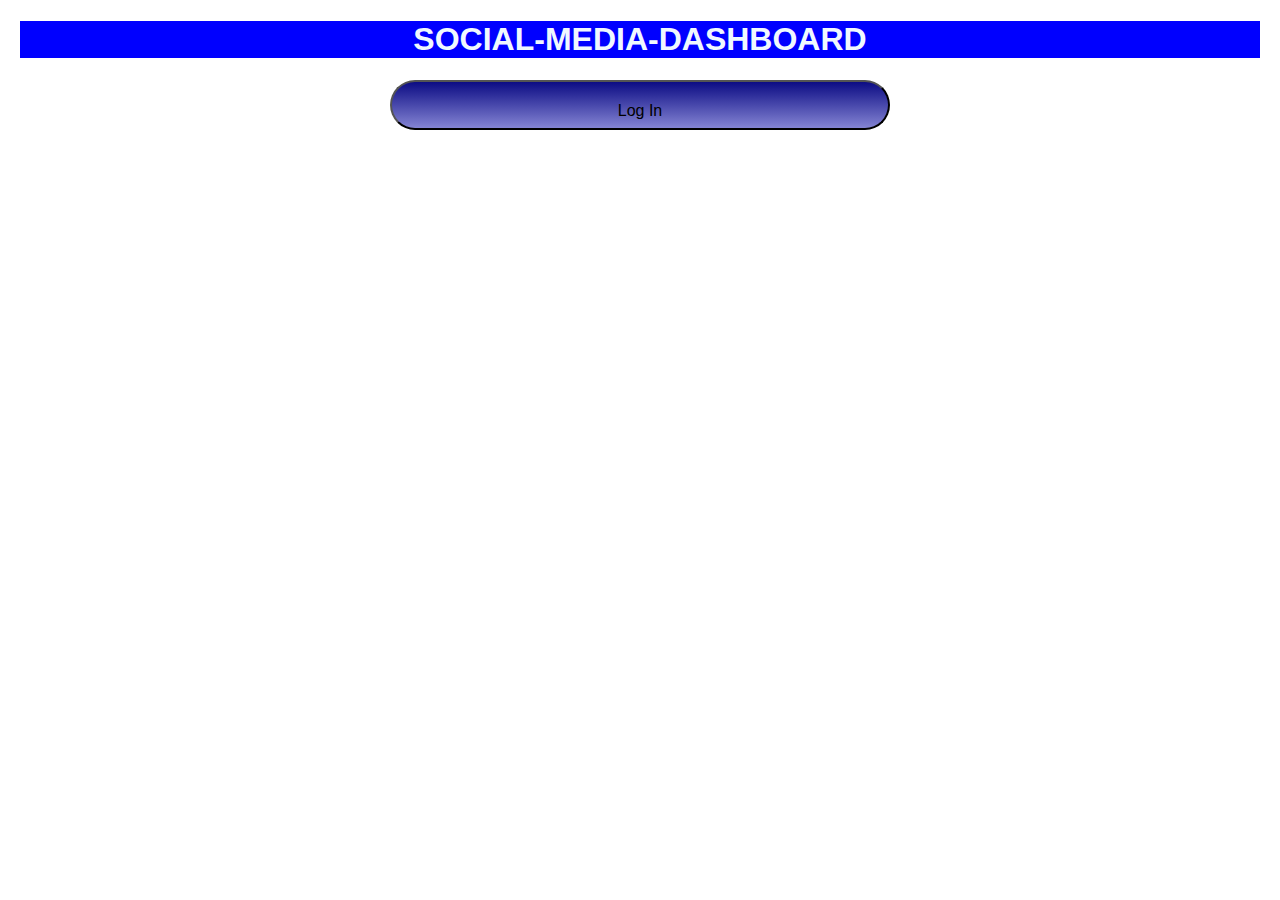
<file: index.html>
<!DOCTYPE html>
<html lang="en">
<head>
    <meta charset="UTF-8">
    <meta name="viewport" content="width=device-width, initial-scale=1.0">
    <title>Social Media Dashboard</title>
    <link rel="stylesheet" href="style.css">
</head>
<body>
    <div class="header">
        <h1>SOCIAL-MEDIA-DASHBOARD</h1>
    </div>
    <div class="body">
    <div id="login-container">
        <button onclick="login()">Log In</button>
    </div>
    <div id="dashboard-container" style="display: none;">
        
        <div id="feeds">
            <div class="linkedin">
              <link href="https://www.linkedin.com/in/om-kumar-315799288/"> <button>click</button></link>
            </div>
           
            <div class="instagram">
              <link href="https://www.instagram.com/kaushal_mehta9526/?next=%2F"><button>click</button></link>
            </div>
           

        </div>
    </div>
   </div>

    <script src="scripts.js"></script>
</body>
</html>
</file>
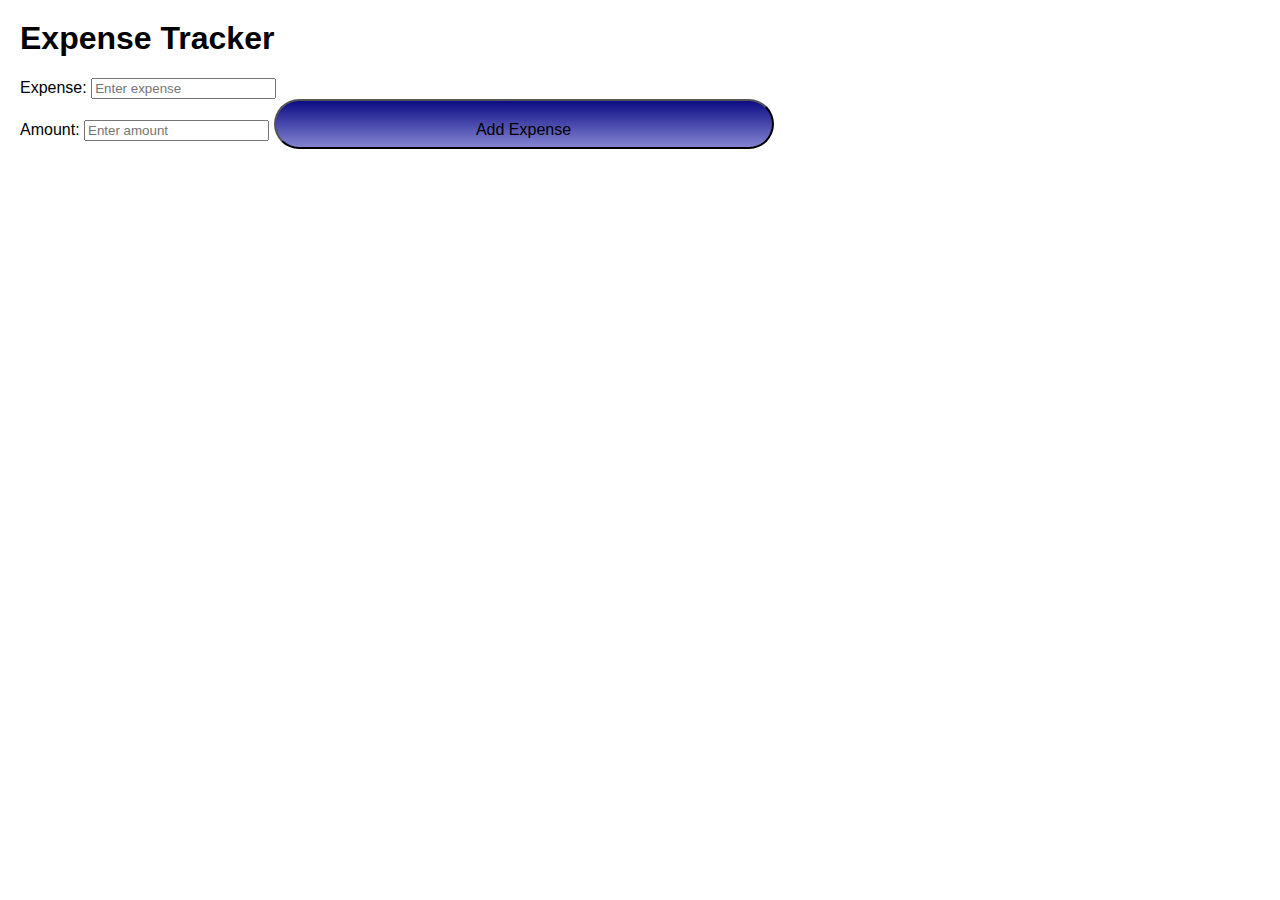
<file: Expense Tracker .html>
<html lang="en">
<head>
    <meta charset="UTF-8">
    <meta name="viewport" content="width=device-width, initial-scale=1.0">
    <title>Expense Tracker</title>
    <link rel="stylesheet" href="style.css">
    <script src="javascript.js"></script>
</head>
<body>
    <h1>Expense Tracker</h1>
 <div class="lable">
    <div class="exp">
        <label for="expense">Expense:</label>
        <input type="text" id="expense" placeholder="Enter expense">
    </div>
    <div class="amount">
        <label for="amount">Amount:</label>
        <input type="number" id="amount" placeholder="Enter amount">
        <button onclick="addExpense()">Add Expense</button>
    </div>
 </div>

    <ul id="expenseList"></ul>

    
</body>
</html>
</file>
<file: style.css>
body {
    font-family: Arial, sans-serif;
    margin: 20px;
}

#login-container, #dashboard-container {
    text-align: center;
    margin-top: 20px;
}

button {
    padding: 10px;
    font-size: 16px;
    cursor: pointer;
    width: 500px;
    height: 50px;
    background:linear-gradient(rgb(12, 12, 132) , rgb(132, 132, 211));
    transition: all .2s ease-in;
    padding: 20px;
    border-radius: 30px;
}

#feeds {
    margin-top: 20px;
    display: flex;
    flex-wrap: wrap;
    justify-content: space-around;
}

.feed-item {
    width: 30%;
    margin-bottom: 20px;
    padding: 10px;
    border: 1px solid #ccc;
    border-radius: 5px;
}
#profile1{
    height: 300px;
    width: 500px;
    background-color: black;
    background-image: url(linkedin.png);
    background-size: cover;
    color: whitesmoke;
    border-radius: 10px;
    box-shadow: 3px;
}

#profile2{
    height: 300px;
    width: 500px;
    background-color: black;
    background-size: cover;
    background-image: url(instagram.png);
    
    border-radius: 10px;
    box-shadow: 3px;
}
.header{
    text-align: center;
    background-color:blue;
    color: aliceblue;
    
}
h2{
    color: whitesmoke;
}
</file>
